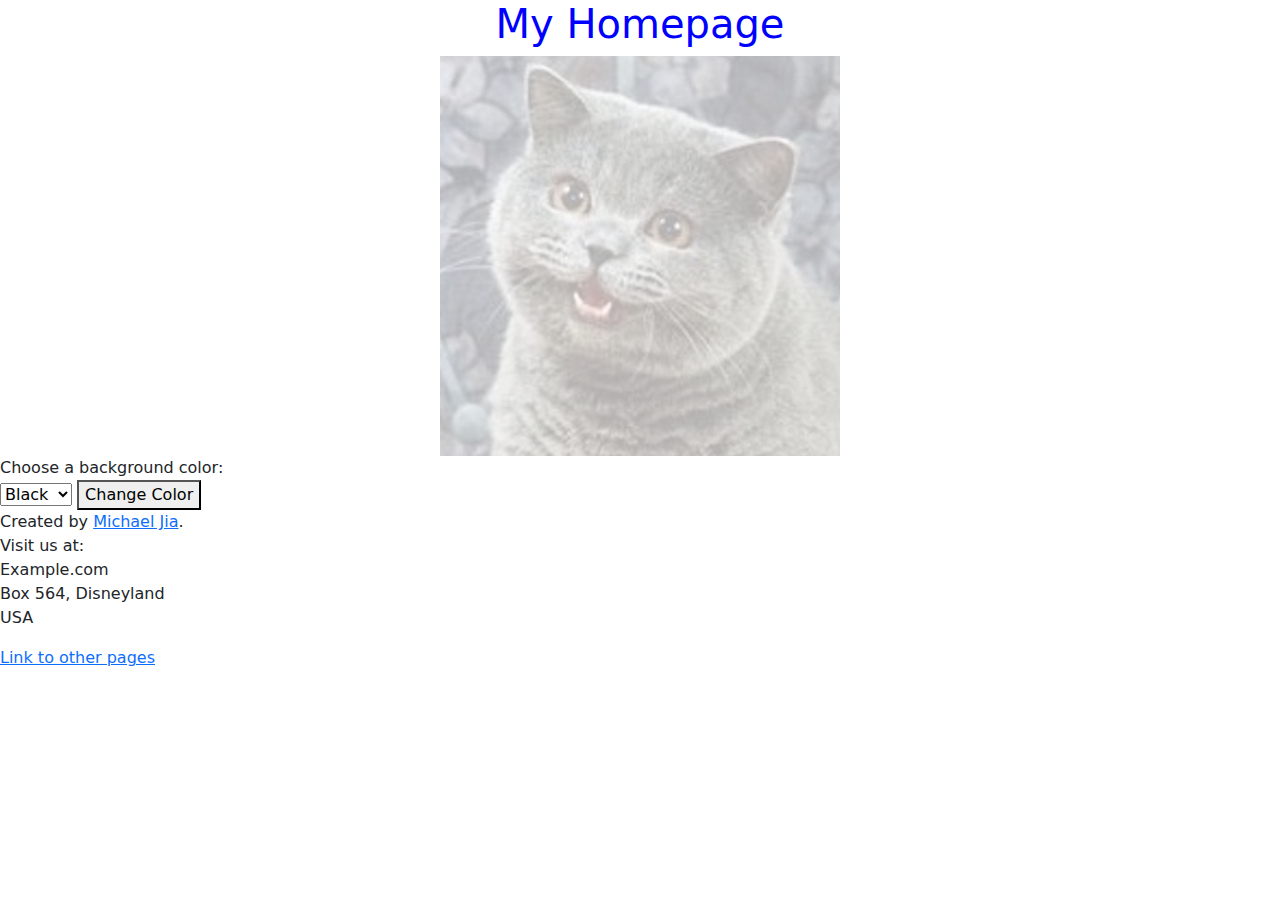
<file: index.html>
<!DOCTYPE html>

<html lang="en">

    <head>
        <meta charset="utf-8">
        <meta name="viewport" content="width=device-width, initial-scale=1">

        <title>My Homepage</title>

          <!-- Bootstrap CSS -->
        <link href="https://cdn.jsdelivr.net/npm/bootstrap@5.3.3/dist/css/bootstrap.min.css" rel="stylesheet" integrity="sha384-QWTKZyjpPEjISv5WaRU9OFeRpok6YctnYmDr5pNlyT2bRjXh0JMhjY6hW+ALEwIH" crossorigin="anonymous">

          <!-- My CSS -->
        <link href="styles.css" rel="stylesheet">

          <!-- My JS-->

    </head>

    <body>
          <!-- Boostrap from https://getbootstrap.com/docs/5.3/layout/grid/#example -->
        <div class="container text-center">
            <div class="row">
                <div class="col">

                    <h1>My Homepage</h1>

                      <!-- Image from CS50's Twitter page -->
                    <img src="media/cs50_cat.jpeg" alt="CS50 cat">

                </div>
            </div>
        </div>
        <label for="color">Choose a background color:</label>
        <form>
            <select name="color" id="color">
                <option value="black">Black</option>
                <option value="white">White</option>
                <option value="blue">Blue</option>
                <option value="red">Red</option>
                <option value="green">Green</option>
                <option value="yellow">Yellow</option>
                <option value="pink">Pink</option>
            </select>
            <button type="submit">Change Color</button>
        </form>
          <!-- Bootstrap JS -->
        <script src="https://cdn.jsdelivr.net/npm/bootstrap@5.3.3/dist/js/bootstrap.bundle.min.js" integrity="sha384-YvpcrYf0tY3lHB60NNkmXc5s9fDVZLESaAA55NDzOxhy9GkcIdslK1eN7N6jIeHz" crossorigin="anonymous"></script>

          <!--https://www.w3schools.com/tags/tag_address.asp-->
        <address>
            Created by <a href="mailto:michaeljia@hanovernorwichschools.org">Michael Jia</a>.<br>
            Visit us at:<br>
            Example.com<br>
            Box 564, Disneyland<br>
            USA
        </address>
        <a href="./page2.html">Link to other pages</a>
        <script src="index.js"></script>
    </body>

</html>
</file>
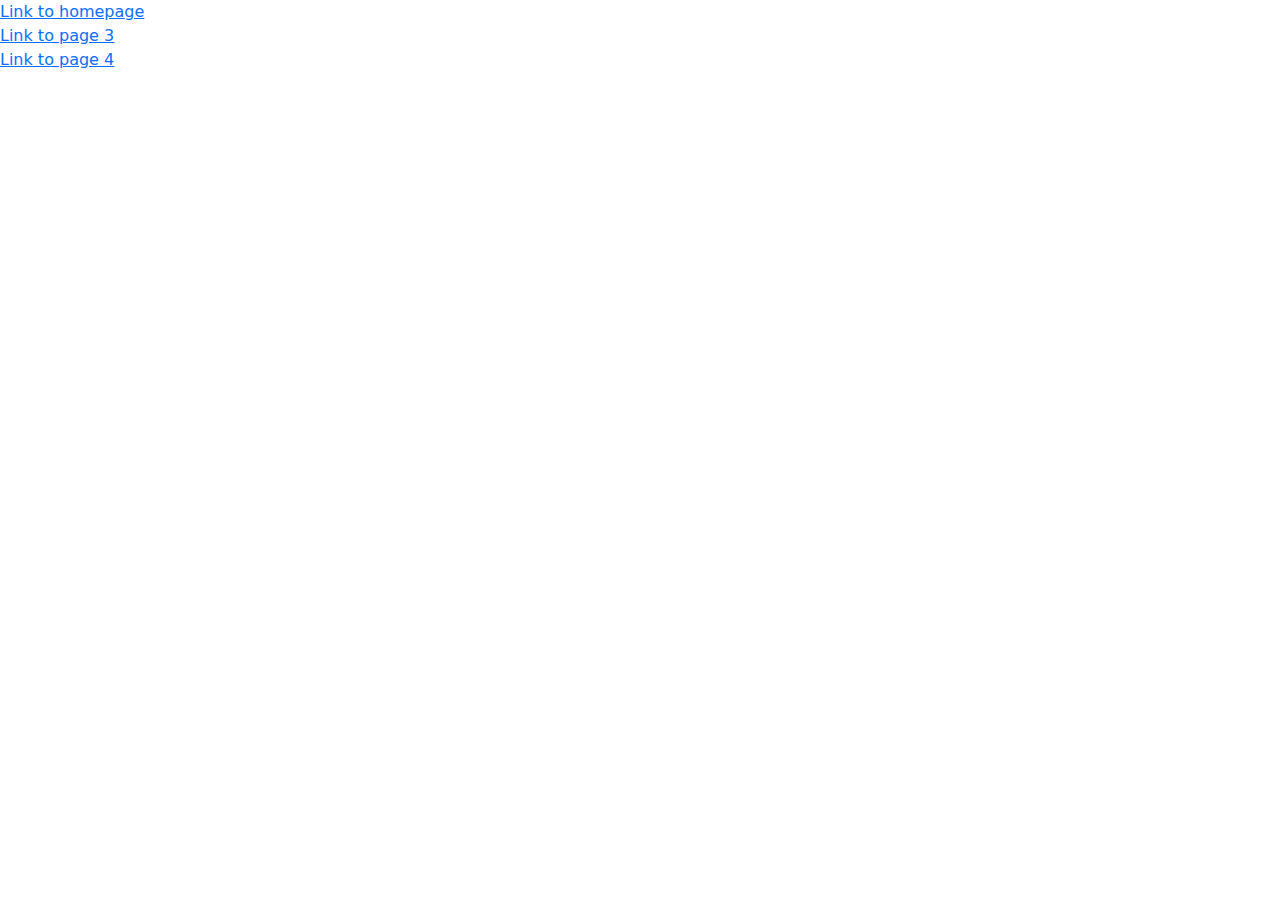
<file: page2.html>
<!DOCTYPE html>

<html lang="en">

    <head>
        <meta charset="utf-8">
        <meta name="viewport" content="width=device-width, initial-scale=1">

        <title>Page 2</title>

        <!-- Bootstrap CSS -->
        <link href="https://cdn.jsdelivr.net/npm/bootstrap@5.3.3/dist/css/bootstrap.min.css" rel="stylesheet" integrity="sha384-QWTKZyjpPEjISv5WaRU9OFeRpok6YctnYmDr5pNlyT2bRjXh0JMhjY6hW+ALEwIH" crossorigin="anonymous">

        <!-- My CSS -->
        <link href="styles.css" rel="stylesheet">

        <!-- My JS-->
        <script src="index.js"></script>
    </head>

    <body>
        <a href="./index.html">Link to homepage</a>
        <br>
        <a href="./page3.html">Link to page 3</a>
        <br>
        <a href="./page4.html">Link to page 4</a>

    </body>

</html>
</file>
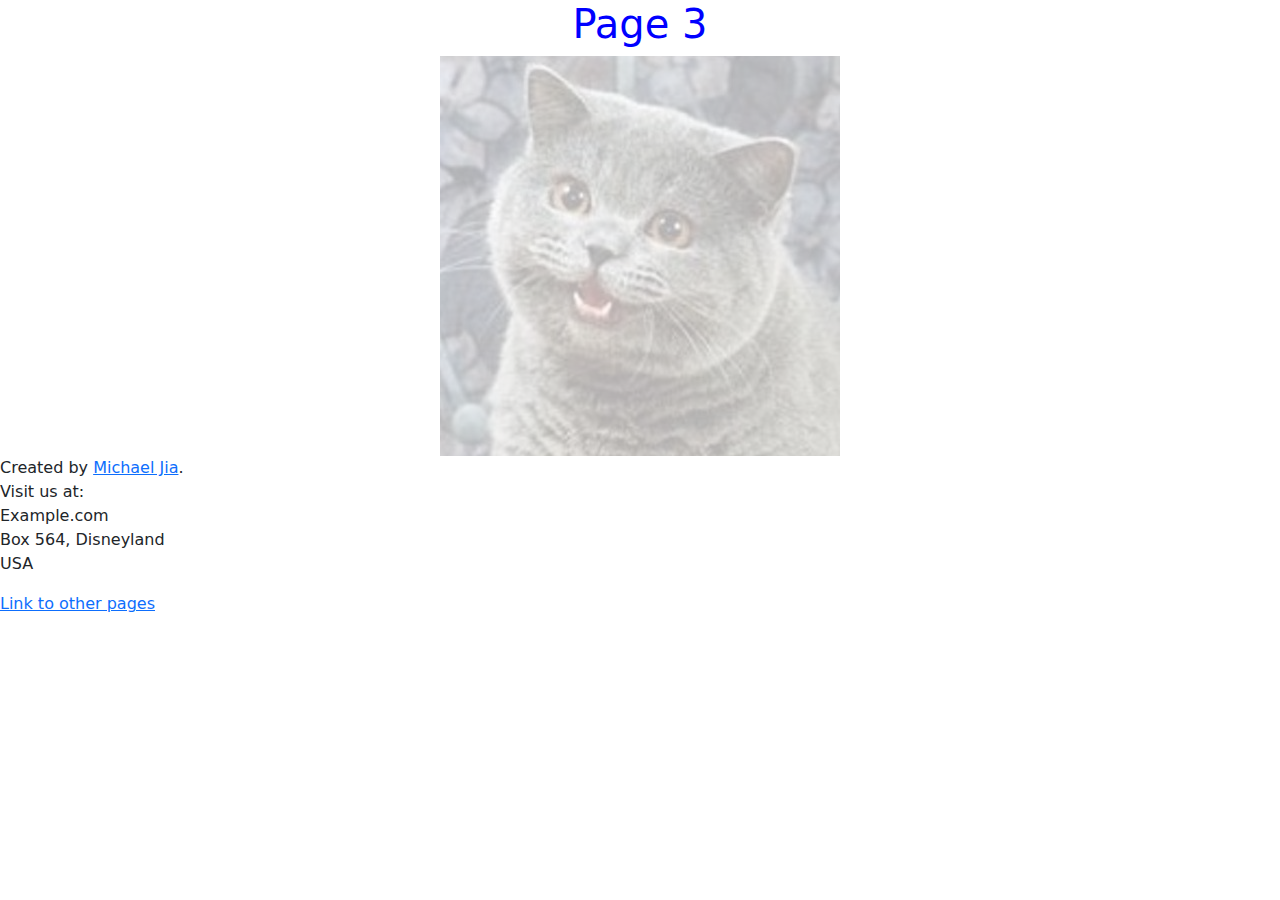
<file: page3.html>
<!DOCTYPE html>

<html lang="en">

    <head>
        <meta charset="utf-8">
        <meta name="viewport" content="width=device-width, initial-scale=1">

        <title>Page 3</title>

        <!-- Bootstrap CSS -->
        <link href="https://cdn.jsdelivr.net/npm/bootstrap@5.3.3/dist/css/bootstrap.min.css" rel="stylesheet" integrity="sha384-QWTKZyjpPEjISv5WaRU9OFeRpok6YctnYmDr5pNlyT2bRjXh0JMhjY6hW+ALEwIH" crossorigin="anonymous">

        <!-- My CSS -->
        <link href="styles.css" rel="stylesheet">

        <!-- My JS-->
        <script src="index.js"></script>
    </head>

    <body>
        <!-- Boostrap from https://getbootstrap.com/docs/5.3/layout/grid/#example -->
        <div class="container text-center">
            <div class="row">
                <div class="col">

                    <h1>Page 3</h1>

                    <!-- Image from CS50's Twitter page -->
                    <img src="media/cs50_cat.jpeg" alt="CS50 cat">

                </div>
            </div>
        </div>

        <!-- Bootstrap JS -->
        <script src="https://cdn.jsdelivr.net/npm/bootstrap@5.3.3/dist/js/bootstrap.bundle.min.js" integrity="sha384-YvpcrYf0tY3lHB60NNkmXc5s9fDVZLESaAA55NDzOxhy9GkcIdslK1eN7N6jIeHz" crossorigin="anonymous"></script>
        <address>
            Created by <a href="mailto:michaeljia@hanovernorwichschools.org">Michael Jia</a>.<br>
            Visit us at:<br>
            Example.com<br>
            Box 564, Disneyland<br>
            USA
        </address>
        <a href="./page2.html">Link to other pages</a>

    </body>

</html>
</file>
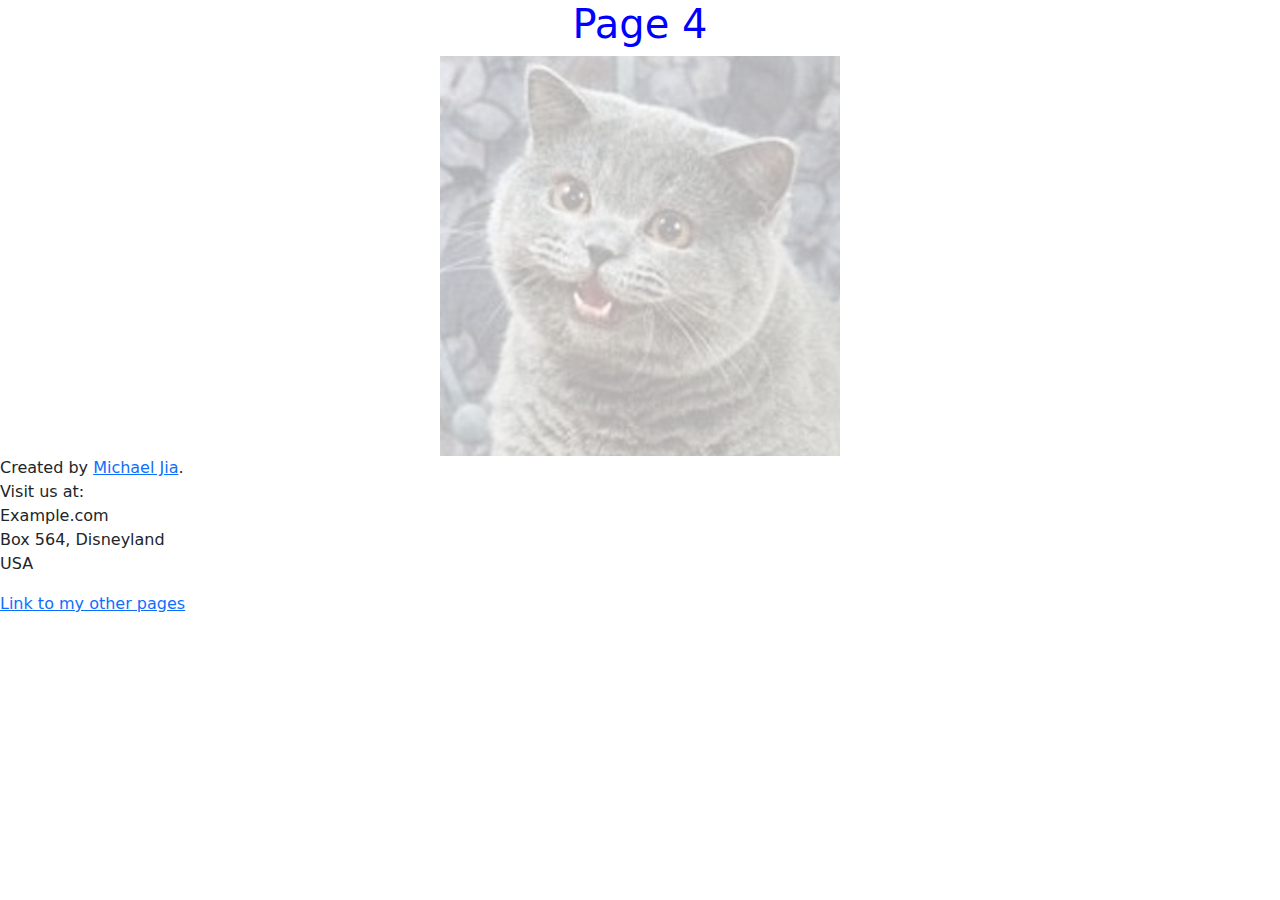
<file: page4.html>
<!DOCTYPE html>

<html lang="en">

    <head>
        <meta charset="utf-8">
        <meta name="viewport" content="width=device-width, initial-scale=1">

        <title>Page 4</title>

        <!-- Bootstrap CSS -->
        <link href="https://cdn.jsdelivr.net/npm/bootstrap@5.3.3/dist/css/bootstrap.min.css" rel="stylesheet" integrity="sha384-QWTKZyjpPEjISv5WaRU9OFeRpok6YctnYmDr5pNlyT2bRjXh0JMhjY6hW+ALEwIH" crossorigin="anonymous">

        <!-- My CSS -->
        <link href="styles.css" rel="stylesheet">

        <!-- My JS-->
        <script src="index.js"></script>
    </head>

    <body>
        <!-- Boostrap from https://getbootstrap.com/docs/5.3/layout/grid/#example -->
        <div class="container text-center">
            <div class="row">
                <div class="col">

                    <h1>Page 4</h1>

                    <!-- Image from CS50's Twitter page -->
                    <img src="media/cs50_cat.jpeg" alt="CS50 cat">

                </div>
            </div>
        </div>

        <!-- Bootstrap JS -->
        <script src="https://cdn.jsdelivr.net/npm/bootstrap@5.3.3/dist/js/bootstrap.bundle.min.js" integrity="sha384-YvpcrYf0tY3lHB60NNkmXc5s9fDVZLESaAA55NDzOxhy9GkcIdslK1eN7N6jIeHz" crossorigin="anonymous"></script>
        <address>
            Created by <a href="mailto:michaeljia@hanovernorwichschools.org">Michael Jia</a>.<br>
            Visit us at:<br>
            Example.com<br>
            Box 564, Disneyland<br>
            USA
        </address>
        <a href="./page2.html">Link to my other pages</a>

    </body>

</html>
</file>
<file: styles.css>
body {
    background-color: white;
  }

.col {
    color: blue;
}

img {
    opacity: 0.3;
}


/* https://www.w3schools.com/css/css_link.asp */
a:visited {
    color: red;
    font-family: "Times New Roman", Times, serif;
}

/* https://www.w3schools.com/css/css_link.asp */
a:hover {
    background: green;
}
</file>
